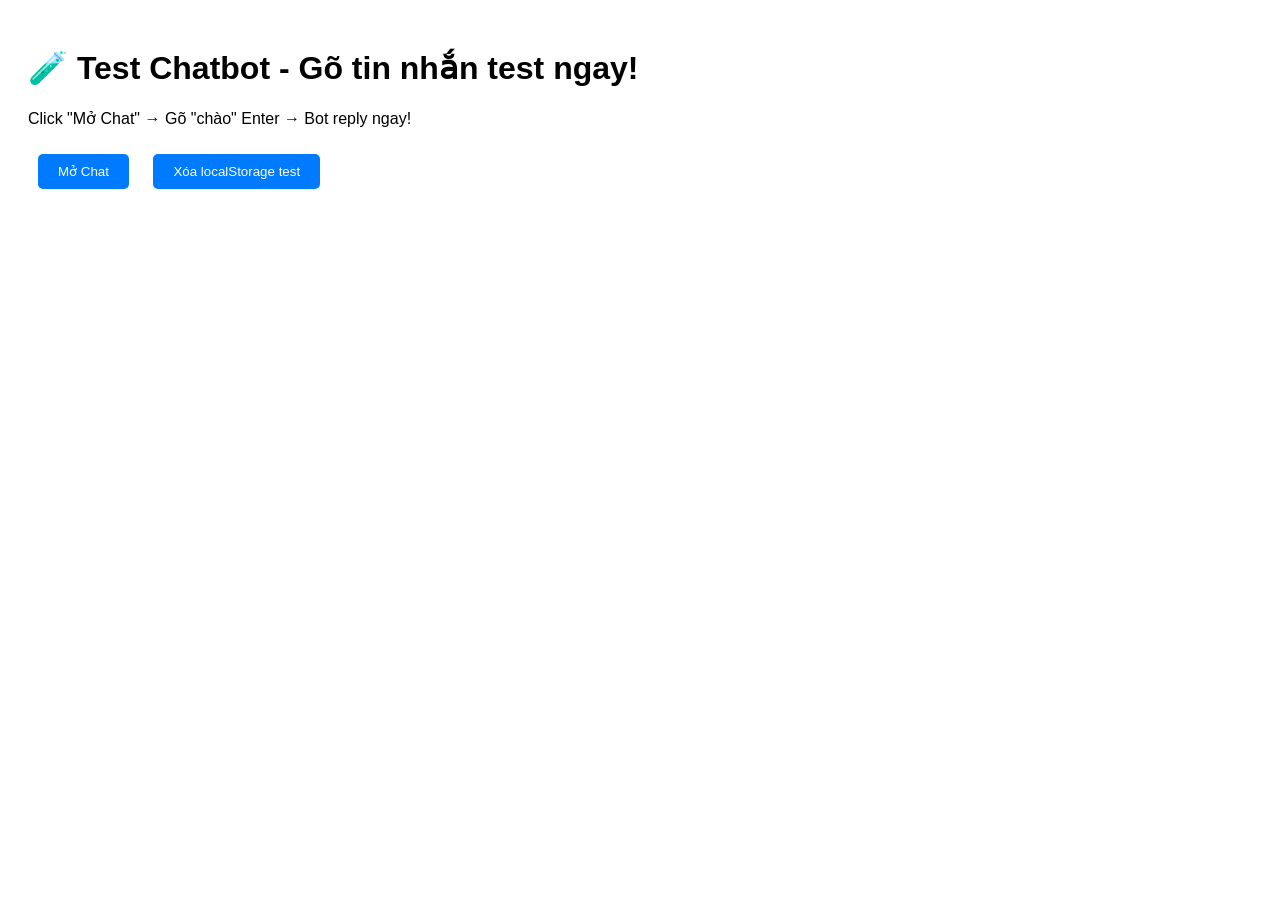
<file: chatbot-test.html>
<!DOCTYPE html>
<html>
<head>
    <title>Chatbot Test</title>
    <style>
        body { font-family: Arial; padding: 20px; }
        #chat-container { width: 400px; height: 500px; border: 1px solid #ccc; border-radius: 10px; display: flex; flex-direction: column; }
        #messages { flex: 1; padding: 10px; overflow-y: scroll; border-bottom: 1px solid #ccc; background: #f5f5f5; }
        .message { margin-bottom: 10px; padding: 8px; border-radius: 10px; max-width: 80%; }
        .user { background: #007bff; color: white; margin-left: auto; }
        .bot { background: #e9ecef; }
        #input-container { display: flex; padding: 10px; gap: 10px; }
        #chat-input { flex: 1; padding: 10px; border: 1px solid #ccc; border-radius: 20px; }
        #send-btn { background: #28a745; color: white; border: none; padding: 10px 20px; border-radius: 20px; cursor: pointer; }
        button { background: #007bff; color: white; border: none; padding: 10px 20px; border-radius: 5px; cursor: pointer; margin: 10px; }
    </style>
</head>
<body>
    <h1>🧪 Test Chatbot - Gõ tin nhắn test ngay!</h1>
    <p>Click "Mở Chat" → Gõ "chào" Enter → Bot reply ngay!</p>
    
    <button onclick="toggleChat()">Mở Chat</button>
    <button onclick="clearLocal()">Xóa localStorage test</button>
    
    <div id="chat-container" style="display:none;">
        <div id="messages"></div>
        <div id="input-container">
            <input type="text" id="chat-input" placeholder="Gõ 'chào', 'iphone'... Enter gửi" autofocus>
            <button id="send-btn" onclick="sendMessage()">Gửi</button>
        </div>
    </div>

    <script>
        const messages = document.getElementById('messages');
        const input = document.getElementById('chat-input');
        
        const replies = {
            'chào': '👋 Chào! Test OK!',
            'iphone': '📱 iPhone 25.9tr!',
            'giá': '💰 Giá HOT trên web!',
            'giỏ': '🛒 Giỏ test!',
            default: '🤖 Reply: ' + input.value
        };
        
        function addMessage(text, isUser = false) {
            const div = document.createElement('div');
            div.className = 'message ' + (isUser ? 'user' : 'bot');
            div.textContent = text;
            messages.appendChild(div);
            messages.scrollTop = messages.scrollHeight;
        }
        
        function sendMessage() {
            const text = input.value.trim();
            if (!text) return;
            
            addMessage(text, true);
            input.value = '';
            
            setTimeout(() => {
                const key = Object.keys(replies).find(k => text.toLowerCase().includes(k)) || 'default';
                addMessage(replies[key]);
            }, 500);
        }
        
        input.onkeypress = (e) => e.key === 'Enter' && sendMessage();
        
        function toggleChat() {
            const container = document.getElementById('chat-container');
            container.style.display = container.style.display === 'none' ? 'flex' : 'none';
            input.focus();
        }
        
        function clearLocal() {
            localStorage.clear();
            alert('localStorage cleared!');
        }
        
        console.log('Test chatbot ready!');
        addMessage('Chat test ready! Gõ tin nhắn...');
    </script>
</body>
</html>
</file>
